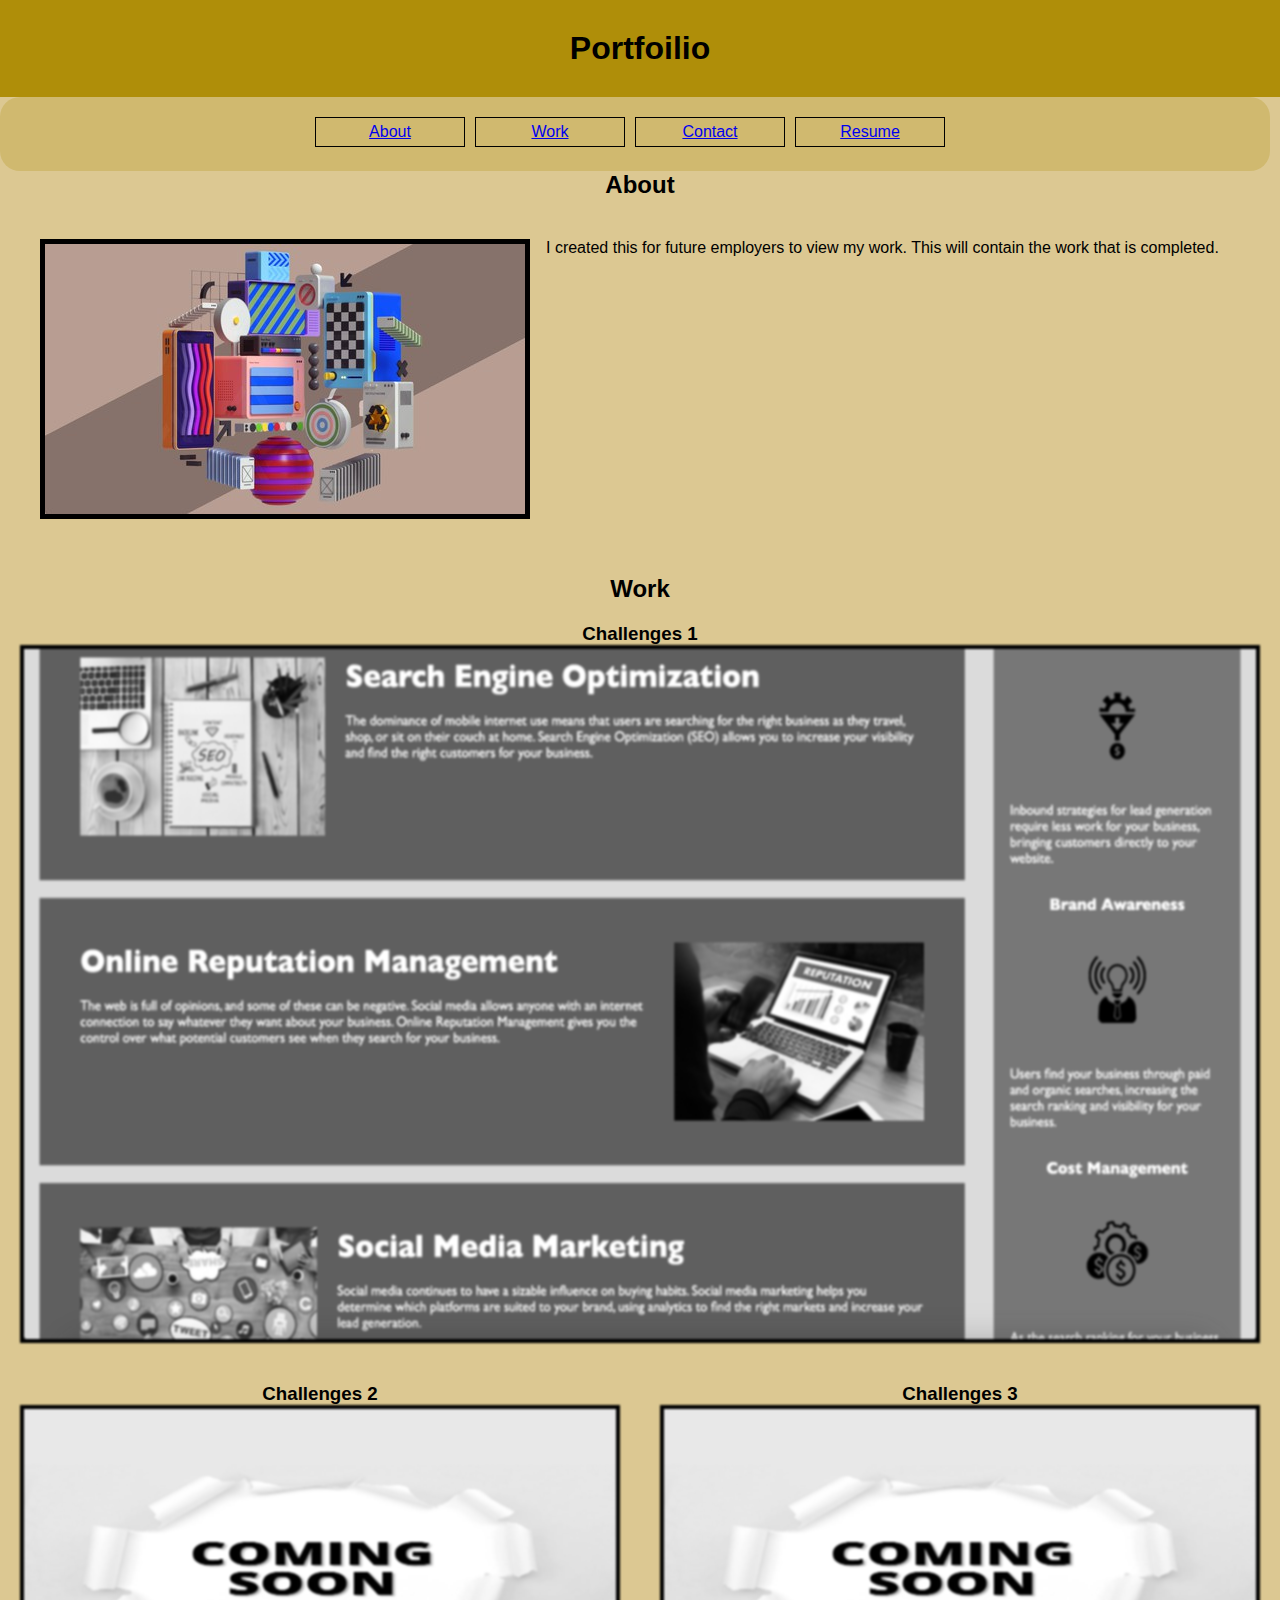
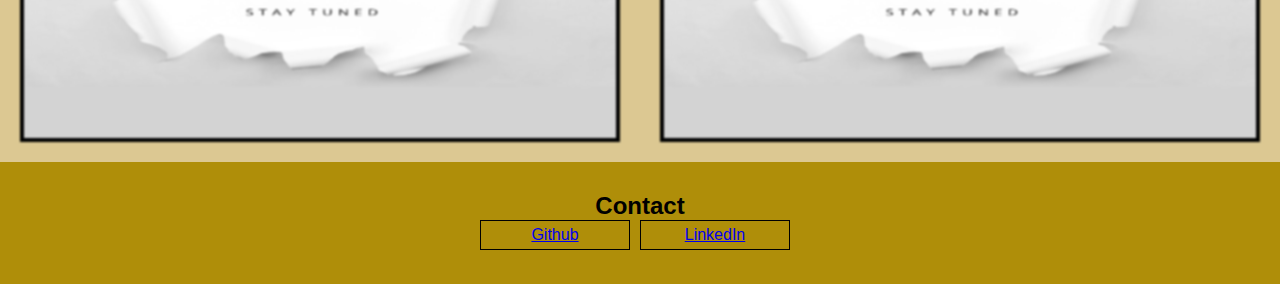
<file: index.html>
<!DOCTYPE html>
<html lang="en">
<head>
    <meta charset="UTF-8">
    <meta name="viewport" content="width=device-width, initial-scale=1.0">
    <title>Portfolio</title>
    <link rel="stylesheet" href="./assets/css/style.css">
</head>
<body>
    <header>
    <div class="h1">
    <h1>Portfoilio</h1>
    </div>
    <nav>
        <ul>
        <li><a href="#about">About</a></li>
        <li><a href="#work">Work</a></li>
        <li><a href="#contact">Contact</a></li>
       <li><a href="/assets/resume/f.docx">Resume</a></li>
    </ul>
    </nav>
    </header>
    <main>
        <section id="about"> 
            <h2>About</h2>
            <div class="firstheader">
                <img src="./images/about.png" />
                <p>I created this for future employers to view my work. This will contain the work that is 
                    completed.
                </p>
            </div>
        </section>
        <section id="work">
            <h2>Work</h2>
            <div class="portfolio-items">
                <article>
                    <h3>Challenges 1 </h3>
                    <a href="#">
                    <img src="./images/screenshot2.png" />
                    </a>
                </article>
                <article>
                    <h3>Challenges 2</h3>
                    <a href="#">
                    <img src="./images/coomingsoon.png" />
                    </a>
                </article>
                <article>
                    <h3>Challenges 3</h3>
                    <a href="#">
                    <img src="./images/coomingsoon.png" />
                    </a>
                </article>
            </div>
            
        </section>
        <footer id="contact">
            <h2>Contact</h2>
            <ul>
                <li>
                    <a href="https://github.com/sirysiu/professional-portfolio">Github</a>
                </li>
                <li>
                    <a href="https://www.linkedin.com/feed/">LinkedIn</a>
                </li>
            </ul>
        </footer>
</body>
</html>
</file>
<file: assets/css/style.css>
* {
    padding: 0;
    margin: 0;
    box-sizing: border-box;
}

body {
    background-color:rgb(220, 200, 146);
    font-family: Arial, Helvetica, sans-serif;
}

#about > div {
    display: flex;
}

#about img {
    margin-bottom: 16px;
    margin-right: 16px;
    border: 5px solid black;
}

h1 {
    padding: 30px;
    text-align: center;
    background-color: rgb(175, 142, 9);
}

h2 {
    text-align: center;
}

h3 {
    text-align: center;

}


nav {
    text-decoration: none;
   text-align: center;
   background-color:rgb(208, 185, 111);
   padding: 20px;
   margin-right: 10px;
   border: 5px;
   border-radius: 20px;
}

nav ul {
    display:inline-block;
    list-style-type: none;

}

nav ul li {
    width: 150px;
    float: left;
    padding: 5px;
    margin-right: 10px;
    border: 1px solid black;
}

.portfolio-items {
    display: flex;
    flex-wrap: wrap;
}

.portfolio-items article {
    width: calc(50% - 40px);
    margin: 20px;
}

.portfolio-items article:first-child {
    width: calc(100% - 40px);
}

.portfolio-items article img {
    width: 100%;
    aspect-ratio: 16/9;
}

.portfolio-items article a {
    display: block;
    width: 100%;
    aspect-ratio: 16/9;
    overflow: hidden;
    align-items: center;
    transition:  all 300ms ease-in-out;
    filter: saturate(0) blur(1px);
    border: 4px solid black;
}

.portfolio-items article a:hover {
    filter: saturate(1);
}

.firstheader {
    padding: 20px;
    margin: 20px;
}

footer {
    padding: 30px;
    text-align: center;
    background-color: rgb(175, 142, 9);
}

footer ul {
    display:inline-block;
    list-style-type: none;

}

footer ul li {
    width: 150px;
    float: left;
    padding: 5px;
    margin-right: 10px;
    border: 1px solid black;
}
</file>
